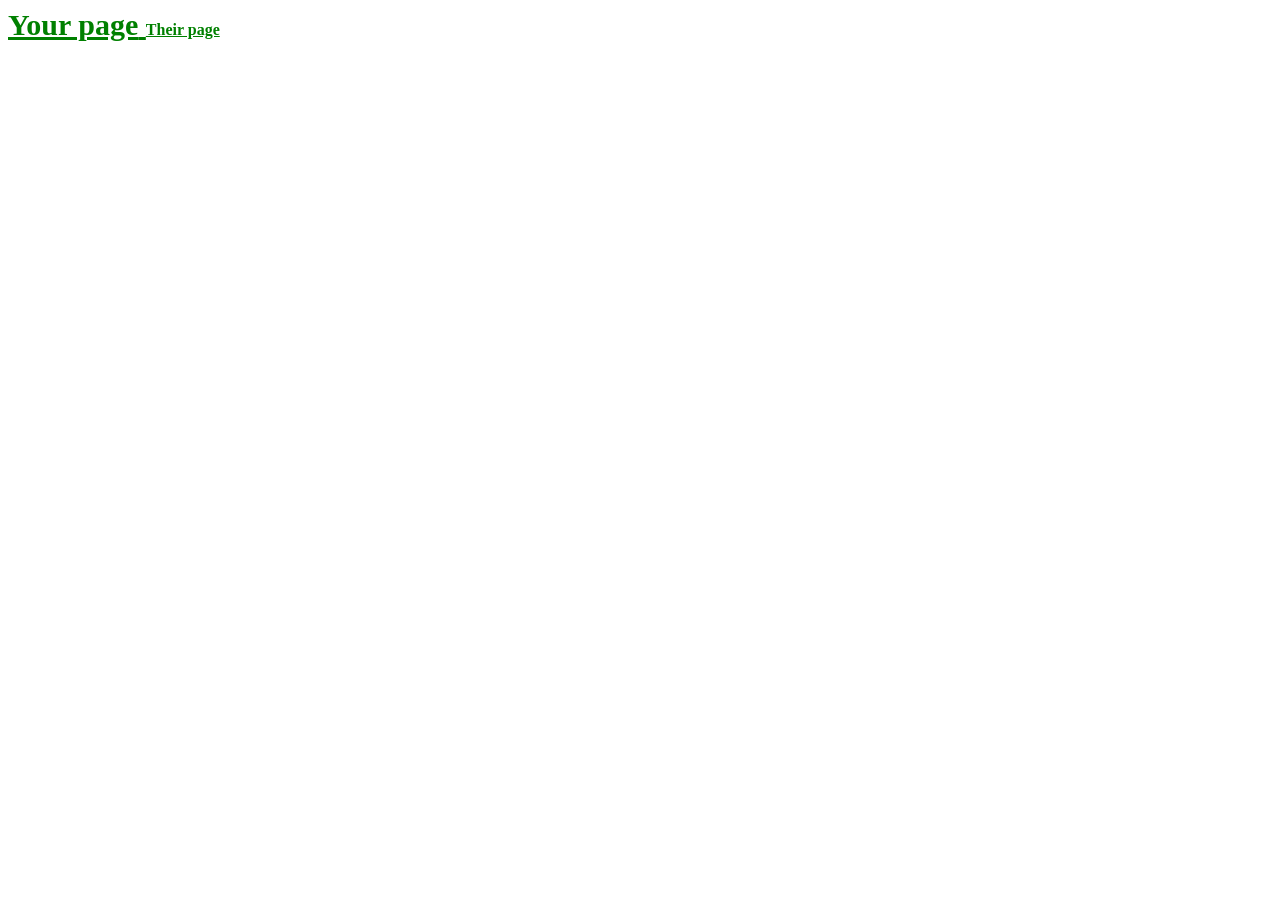
<file: index.html>
<!DOCTYPE html>
<html lang="en">
<head>
<meta charset="UTF-8">
<title>Your first app</title>
<link rel="stylesheet" type="text/css" href="mystyle.css">
</head>
<body>
<a id="special" class="link" href="http://yourpage.com">Your page</
a>
<a class="link" href="http://theirpage.com">Their page</a>
<script src="myactions.js"></script>
</body>
</html>
</file>
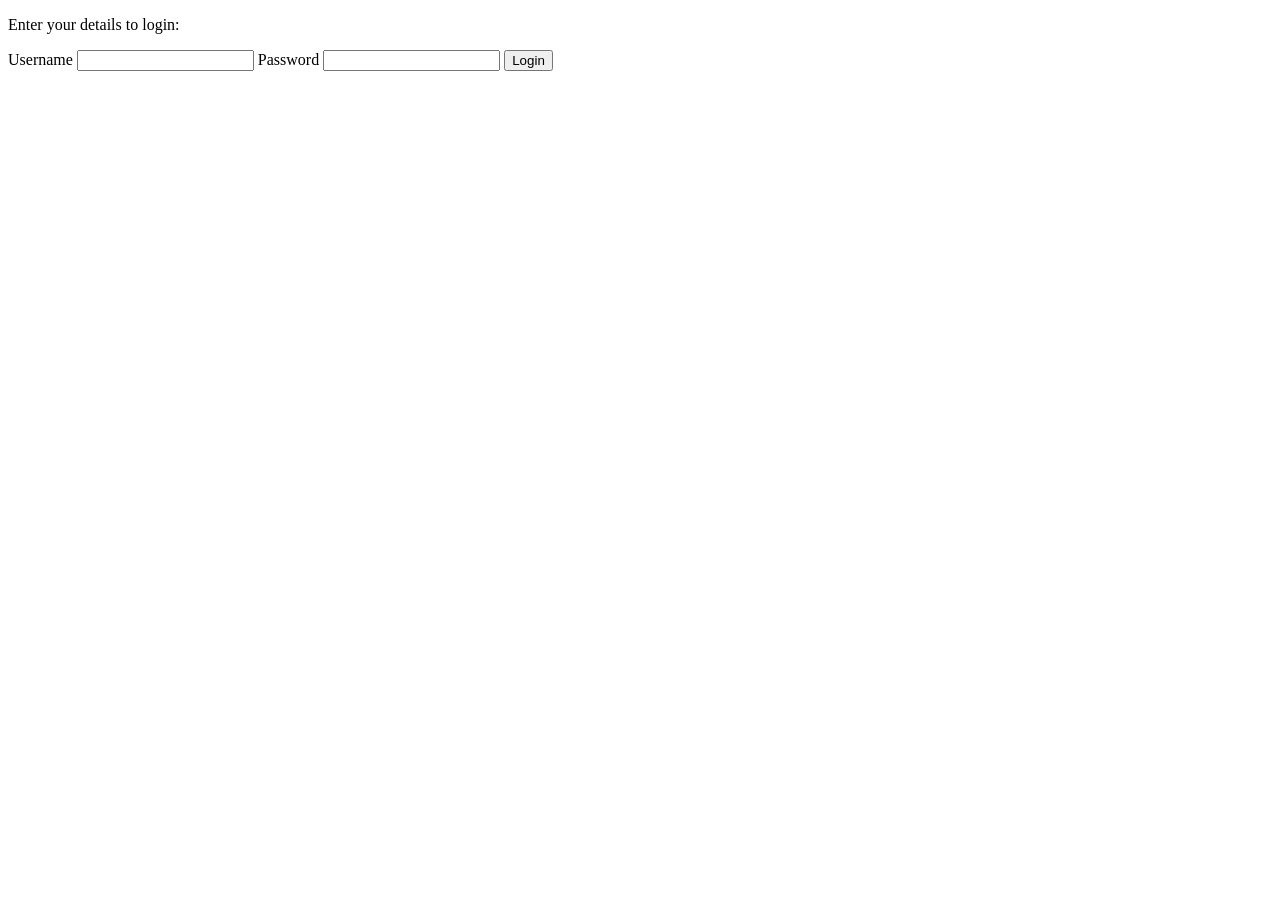
<file: login.html>
<!DOCTYPE html>
<html lang="en">
<head>
<meta charset="UTF-8">
<title>Bookstore - Login</title>
</head>
<body>
<p>Enter your details to login:</p>
<form action="authenticate.php" method="post">
<label>Username</label>
<input type="text" name="username" />
<label>Password</label>
<input type="password" name="password" />
<input type="submit" value="Login"/>
</form>
</body>
</html>
</file>
<file: mystyle.css>
.link {
    color: green;
    font-weight: bold;
    }
    #special {
    font-size: 30px;
    }
</file>
